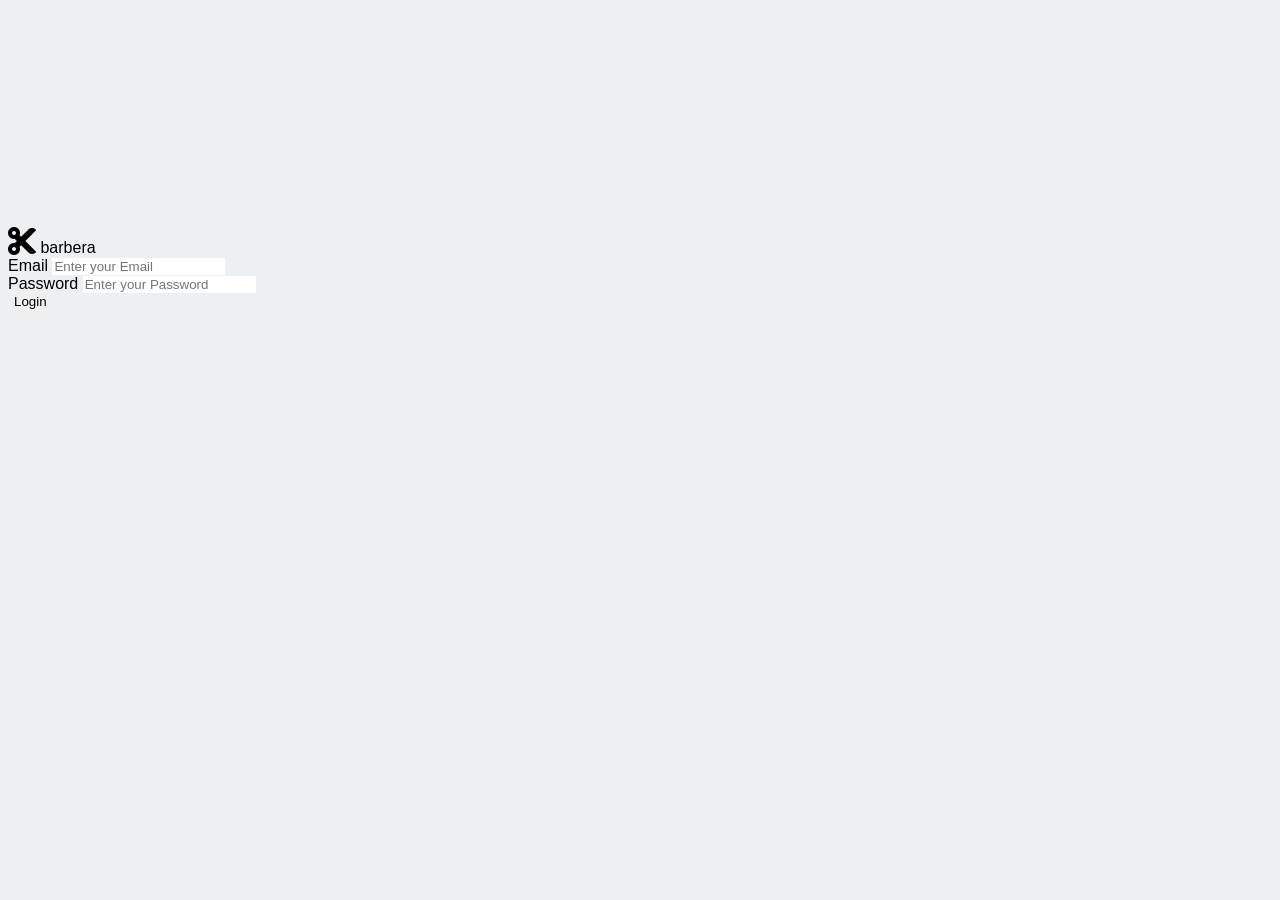
<file: temp.html>
<html>
    <head>
        <title>Login Page</title>
        <link rel="stylesheet" href="style.css">
        <link rel="stylesheet" href="https://fonts.googleapis.com/css?family=Roboto:wght@300&display=swap">
        <link rel="stylesheet" href="https://use.fontawesome.com/releases/v5.12.1/css/all.css" crossorigin="anonymous">       
    </head>
    <body>
        
        <div class="center">
            <div class="container shadow">
                <div class="header">
                    <i class="fas fa-cut fa-2x header-img"></i>
                    <label for="title" class="header-font">barbera</label>   
                </div>
                <div class="inner-container">
                    <label for="email" class="label-design">Email</label>
                    <input type="email" placeholder="Enter your Email" class="input-design inner-shadow">
                </div>
                <div class="inner-container">
                    <label for="password" class="label-design">Password</label>
                    <input type="password" placeholder="Enter your Password" class="input-design inner-shadow">
                </div>
                <input type="button" value="Login" class="button">
            </div>
        </div>   
    </body>
</html>
</file>
<file: style.css>
:root {
    -moz-tab-size: 4;
    tab-size: 4;
}
* {
    --tw-ring-inset: var(--tw-empty,/*!*/ /*!*/);
    --tw-ring-offset-width: 0px;
    --tw-ring-offset-color: #fff;
    --tw-ring-color: rgba(59,130,246,0.5);
    --tw-ring-offset-shadow: 0 0 transparent;
    --tw-ring-shadow: 0 0 transparent;
}
* {
    --tw-shadow: 0 0 transparent;
}
.company-logo img {
    width: 200px;
    height: auto;
}
.login-box {
    background: #ecf0f3;
    border-radius: 20px;
    box-shadow: -8px -8px 16px #fff, 10px 10px 20px rgb(151 167 195 / 30%);
}
input:focus{
    outline: none;
}
.p-5 {
    padding: 1.25rem;
}
*, :after, :before {
    box-sizing: border-box;
    border: 0 solid #e5e7eb;
}
div {
    display: block;
}

.justify-center {
    justify-content: center;
}
.items-center {
    align-items: center;
}
.flex {
    display: flex;
}
.full-screen {
    height: 100vh;
}
.mt-4 {
    margin-top: 1rem;
}

.login-input{
    border: none;
    padding: 0.5rem;
    border-radius: 0.5rem;
    background-color: #ecf0f3;
    box-shadow:inset -1px -1px 2px rgb(255, 255, 255),inset 1px 1px 2px rgb(201, 193, 193);
}

.mt-5 {
    margin-top: 1.25rem;
}

.pt-8 {
    padding-top: 2rem;
}
.mb-4 {
    margin-bottom: 1rem;
}

.w-full {
    width: 100%;
}
.tracking-normal {
    letter-spacing: 0;
}
.text-white {
    --tw-text-opacity: 1;
    color: rgba(255,255,255,var(--tw-text-opacity));
}
.font-medium {
    font-weight: 500;
}
.cus-medium-btn {
    background: #193566;
    padding: 8px 20px;
    border-radius: 6px!important;
}

.tracking-normal {
    letter-spacing: 0;
}
.mb-2 {
    margin-bottom: .5rem;
}
.font-medium {
    font-weight: 500;
}
.block {
    display: block;
}
.modal-input-lable {
    color: rgba(25,53,102,.7);
    float: left;
}
.heading-title-text-color {
    color: #193566;
}

.font-size-16{
    font-size:16px;
}

.center {
    position: absolute;
    top: 25%;
    width: 100%;
}

@media (min-width: 768px){
.md\:w-96 {
    width: 24rem;
    font-family: "Poppins",sans-serif!important;
}
@media (min-width: 768px){
.md\:mx-auto {
    margin-left: auto;
    margin-right: auto;
}
@media (min-width: 768px) and (min-width: 768px){
.md\:container {
    max-width: 768px;
}

body{
    font-family: "Poppins",sans-serif!important;
    background-color: #ecf0f3;
}
</file>
